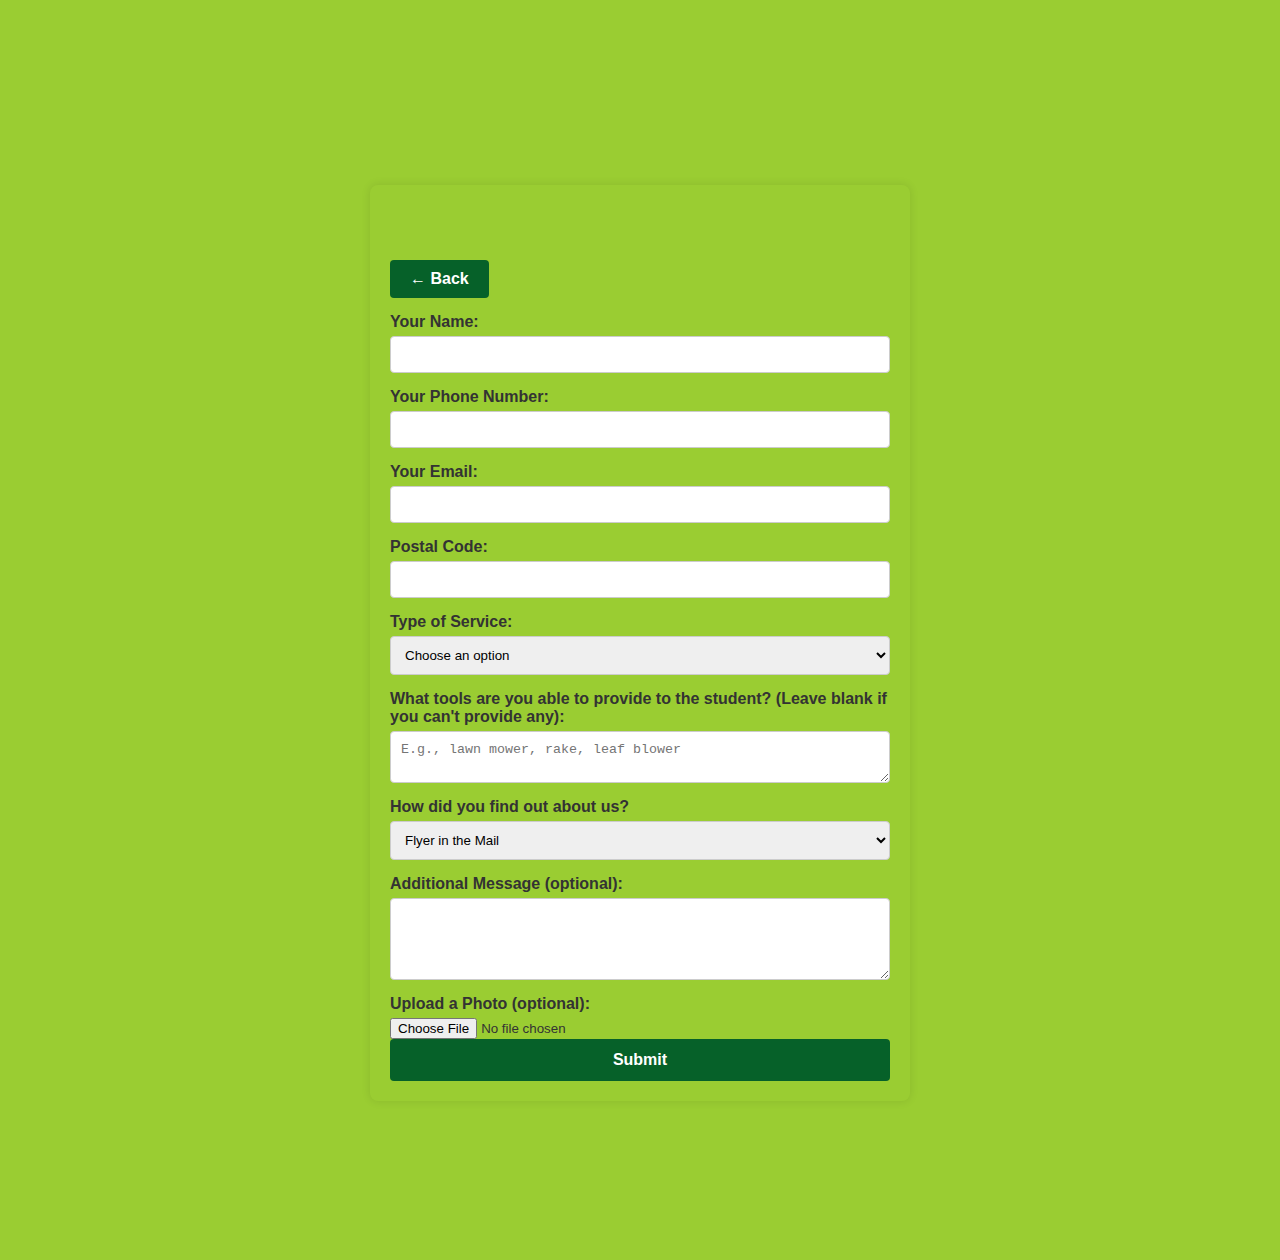
<file: book-a-quote.html>
<!DOCTYPE html>
<html lang="en">
<head>
    <meta charset="UTF-8">
    <meta name="viewport" content="width=device-width, initial-scale=1.0">
    <title>Book a Quote</title>
    <link rel="icon" href="icon.png" type="image/png">
    <link rel="stylesheet" href="style-book-quote.css">
    <script src="https://www.google.com/recaptcha/api.js" async defer></script>
</head>
<body>
    <div class="form-container">
        <a href="index.html" class="back-button">← Back</a>

        <form action="send-quote-email.php" method="POST" enctype="multipart/form-data">
            <label for="name">Your Name:</label>
            <input type="text" id="name" name="name" required>

            <label for="phone">Your Phone Number:</label>
            <input type="tel" id="phone" name="phone" required>

            <label for="email">Your Email:</label>
            <input type="email" id="email" name="email" required>

            <label for="postal-code">Postal Code:</label>
            <input type="text" id="postal-code" name="postal_code" required>

            <label for="service">Type of Service:</label>
            <select id="service" name="service" required>
                <option value="" selected disabled>Choose an option</option>
                <option value="Lawn mowing">Lawn mowing</option>
                <option value="Weeding/Gardening">Weeding/Gardening</option>
                <option value="Leaf Cleanup">Leaf Cleanup</option>
                <option value="Snow Removal">Snow Removal</option>
                <option value="Power washing">Power washing</option>
                <option value="Painting/Staining">Painting/Staining</option>
                <option value="Hedge Trimming">Hedge Trimming</option>
                <option value="Other">Other</option>
            </select>

            <div id="bag-clippings-question" class="hidden">
                <label>Would you like the student to bag the grass clippings?</label>
                <select id="bag-clippings" name="bag_clippings">
                    <option value="" selected disabled>Choose an option</option>
                    <option value="Yes">Yes</option>
                    <option value="No">No</option>
                </select>
            </div>

            <div id="provide-bags-question" class="hidden">
                <label>Will you be providing bags? (If no, you will be charged $2 per bag the student uses)</label>
                <select id="provide-bags" name="provide_bags">
                    <option value="" selected disabled>Choose an option</option>
                    <option value="Yes">Yes</option>
                    <option value="No">No</option>
                </select>
            </div>

            <label for="tools">What tools are you able to provide to the student? (Leave blank if you can't provide any):</label>
            <textarea id="tools" name="tools" rows="2" placeholder="E.g., lawn mower, rake, leaf blower"></textarea>

            <label for="referral">How did you find out about us?</label>
            <select id="referral" name="referral" required>
                <option value="Flyer in the Mail">Flyer in the Mail</option>
                <option value="Facebook Ad">Facebook Ad</option>
                <option value="Nextdoor">Nextdoor</option>
                <option value="Referral / From a friend">Referral / From a friend</option>
                <option value="Google">Google</option>
                <option value="Social Media">Social Media</option>
                <option value="Other">Other</option>
            </select>

            <label for="message">Additional Message (optional):</label>
            <textarea id="message" name="message" rows="4"></textarea>

            <label for="photo">Upload a Photo (optional):</label>
            <input type="file" id="photo" name="photo" accept="image/*">

            <div class="g-recaptcha" data-sitekey="6LfSTZYqAAAAAPRY3GwEyOMVeIpMfSr5RYcgdv7f"></div>

            <button type="submit">Submit</button>
        </form>
        <p id="submission-message" class="hidden">Thank you for your submission!</p>
    </div>
    <script src="script.js"></script>
</body>
</html>
</file>
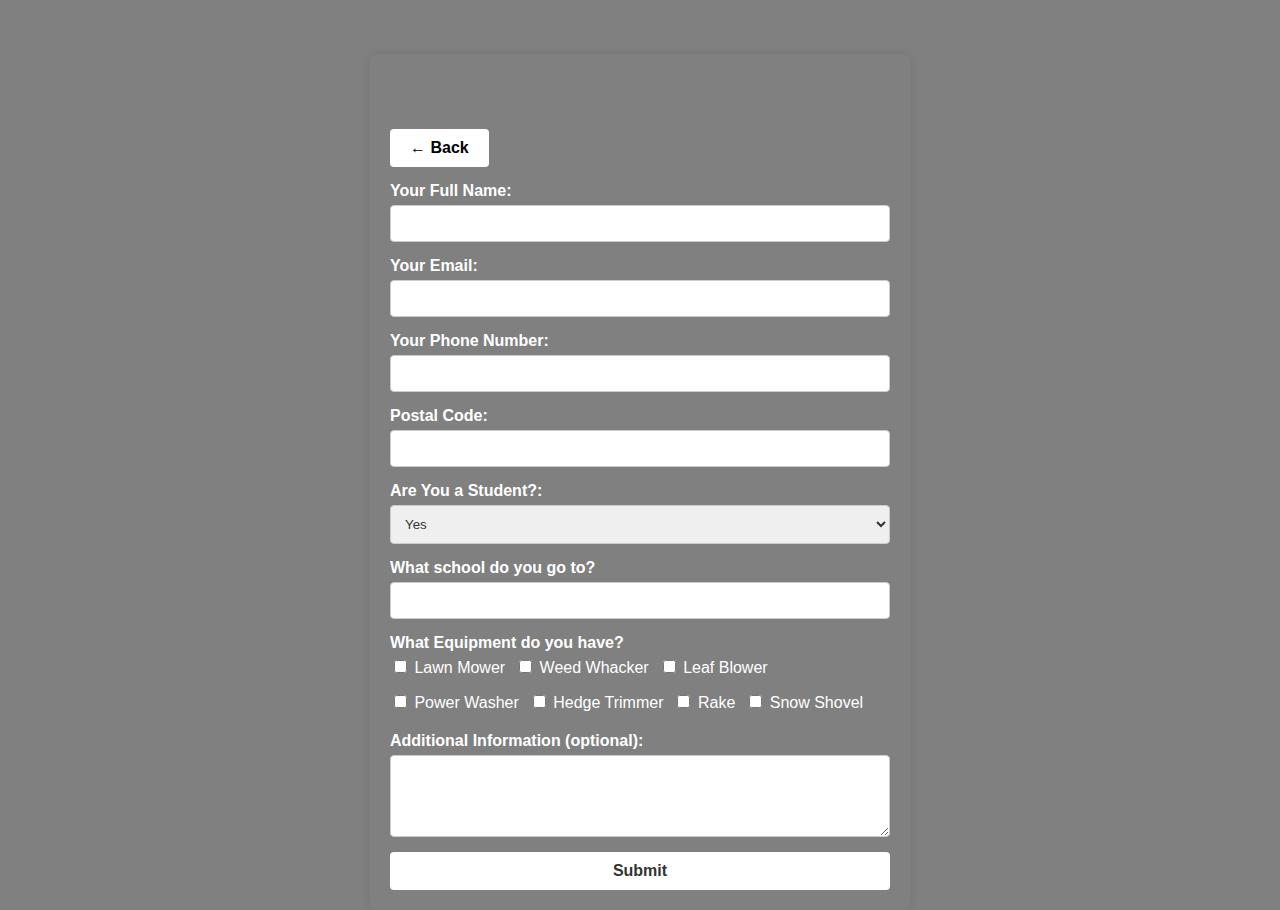
<file: register-as-student.html>
<!DOCTYPE html>
<html lang="en">
<head>
    <meta charset="UTF-8">
    <meta name="viewport" content="width=device-width, initial-scale=1.0">
    <title>Register As Student</title>
    <link rel="icon" href="icon.png" type="image/png">
    <link rel="stylesheet" href="style-register-student.css">
    <script src="https://www.google.com/recaptcha/api.js" async defer></script>
</head>
<body>
    <div class="form-container">
        <a href="index.html" class="back-button">← Back</a>

        <form action="send-student-email.php" method="POST">
            <label for="name">Your Full Name:</label>
            <input type="text" id="name" name="name" required>

            <label for="email">Your Email:</label>
            <input type="email" id="email" name="email" required>

            <label for="phone">Your Phone Number:</label>
            <input type="tel" id="phone" name="phone" required>

            <label for="postal-code">Postal Code:</label>
            <input type="text" id="postal-code" name="postal_code" required>

            <label for="student">Are You a Student?:</label>
            <select id="student" name="student" required>
                <option value="Yes">Yes</option>
                <option value="No">No</option>
            </select>

            <label for="school">What school do you go to?</label>
            <input type="text" id="school" name="school" required>

            <label>What Equipment do you have?</label>
            <div class="checkbox-group">
                <label><input type="checkbox" name="equipment[]" value="Lawn Mower"> Lawn Mower</label>
                <label><input type="checkbox" name="equipment[]" value="Weed Whacker"> Weed Whacker</label>
                <label><input type="checkbox" name="equipment[]" value="Leaf Blower"> Leaf Blower</label>
                <label><input type="checkbox" name="equipment[]" value="Power Washer"> Power Washer</label>
                <label><input type="checkbox" name="equipment[]" value="Hedge Trimmer"> Hedge Trimmer</label>
                <label><input type="checkbox" name="equipment[]" value="Rake"> Rake</label>
                <label><input type="checkbox" name="equipment[]" value="Snow Shovel"> Snow Shovel</label>
            </div>

            <label for="additional-info">Additional Information (optional):</label>
            <textarea id="additional-info" name="additional_info" rows="4"></textarea>

            <div class="g-recaptcha" data-sitekey="6LfSTZYqAAAAAPRY3GwEyOMVeIpMfSr5RYcgdv7f"></div>

            <button type="submit">Submit</button>
        </form>
    </div>
</body>
</html>
</file>
<file: style-book-quote.css>
body {
    font-family: Arial, sans-serif;
    background-color: #9ACD32;
    color: #333;
    display: flex;
    align-items: center;
    justify-content: center;
    height: 140vh;
    margin: 0;
    overflow-y: auto;
}

.form-container {
    margin-top: 25px;
    background-color: #9ACD32;
    padding: 20px;
    border-radius: 8px;
    max-width: 500px;
    width: 90%;
    box-shadow: 0px 0px 10px rgba(0, 0, 0, 0.1);
}

form {
    display: flex;
    flex-direction: column;
}

label {
    margin-bottom: 5px;
    font-weight: bold;
}

input[type="text"],
input[type="tel"],
input[type="email"],
select,
textarea {
    padding: 10px;
    margin-bottom: 15px;
    border: 1px solid #ccc;
    border-radius: 4px;
    width: 100%;
    box-sizing: border-box;
    
}

button {
    background-color: #066129;
    color: white;
    padding: 12px;
    border: none;
    border-radius: 4px;
    cursor: pointer;
    font-size: 16px;
    font-weight: bold;
    transition: background-color 0.3s;
}

button:hover {
    background-color: #054c21;
}

.back-button {
    margin-top: 55px;
    display: inline-block;
    margin-bottom: 15px;
    padding: 10px 20px;
    background-color: #066129;
    color: white;
    text-decoration: none;
    border-radius: 4px;
    font-size: 16px;
    font-weight: bold;
    transition: background-color 0.3s;
}

.back-button:hover {
    background-color: #054c21;
}

.hidden {
    display: none !important;
}

#bag-question {
    margin-bottom: 15px;
}

#submission-message.hidden {
    display: none;
}

#submission-message {
    margin-top: 15px;
    font-weight: bold;
    color: green;
}

/* Allows the height to grow automatically */
body.expanded {
    height: auto;
    min-height: 120vh;
}

@media (max-width: 768px) {
    body {
        height: 100vh;
        margin: 0;
    }
}

/* Mobile Device Styles */
@media (max-width: 768px) {
    body {
        height: 100%;
        margin: 0;
        padding: 0;
    }

    .form-container {
        width: 95%;
    }
}

/* Landscape mode on phone */
@media (max-height: 500px) {
    body {
        height: auto;
        margin: 0;
    }

    .form-container {
        width: 90%;
    }

    input[type="text"],
    input[type="tel"] {
        font-size: 14px;
    }
}
</file>
<file: style-register-student.css>
body {
    font-family: Arial, sans-serif;
    background-color: #808080; /* Gray background as per the image */
    color: #FFFFFF;
    display: flex;
    align-items: center;
    justify-content: center;
    height: 100vh;
    margin: 0;
    overflow-y: auto;
}

.form-container {
    background-color: #808080;
    padding: 20px;
    border-radius: 8px;
    max-width: 500px;
    width: 90%;
    box-shadow: 0px 0px 10px rgba(0, 0, 0, 0.1);
    margin-top: 5%;
}

form {
    display: flex;
    flex-direction: column;
}

label {
    margin-bottom: 5px;
    font-weight: bold;
    color: #FFFFFF;
}

input[type="text"],
input[type="tel"],
input[type="email"],
select,
textarea {
    padding: 10px;
    margin-bottom: 15px;
    border: 1px solid #ccc;
    border-radius: 4px;
    width: 100%;
    box-sizing: border-box;
    color: #333;
}

.checkbox-group {
    display: flex;
    flex-wrap: wrap;
    gap: 10px;
    margin-bottom: 15px;
}

.checkbox-group label {
    font-weight: normal;
    color: #FFFFFF;
}

button {
    background-color: #FFFFFF;
    color: #333;
    padding: 10px;
    border: none;
    border-radius: 4px;
    cursor: pointer;
    font-size: 16px;
    font-weight: bold;
    transition: background-color 0.3s;
}

button:hover {
    background-color: #cccccc;
}

.back-button {
    margin-top: 55px;
    display: inline-block;
    margin-bottom: 15px;
    padding: 10px 20px;
    background-color: #ffffff;
    color: rgb(0, 0, 0);
    text-decoration: none;
    border-radius: 4px;
    font-size: 16px;
    font-weight: bold;
    transition: background-color 0.3s;
}

.back-button:hover {
    background-color: #adadad;
}

/* Mobile Device Styles */
@media (max-width: 768px) {
    body {
        height: 100%;
        margin: 0;
        padding: 0;
    }

    .form-container {
        width: 95%;
    }
}

/* Landscape mode on phone */
@media (max-height: 500px) {
    body {
        height: auto;
        margin: 0;
    }

    .form-container {
        width: 90%;
    }

    input[type="text"],
    input[type="tel"] {
        font-size: 14px;
    }
}
</file>
